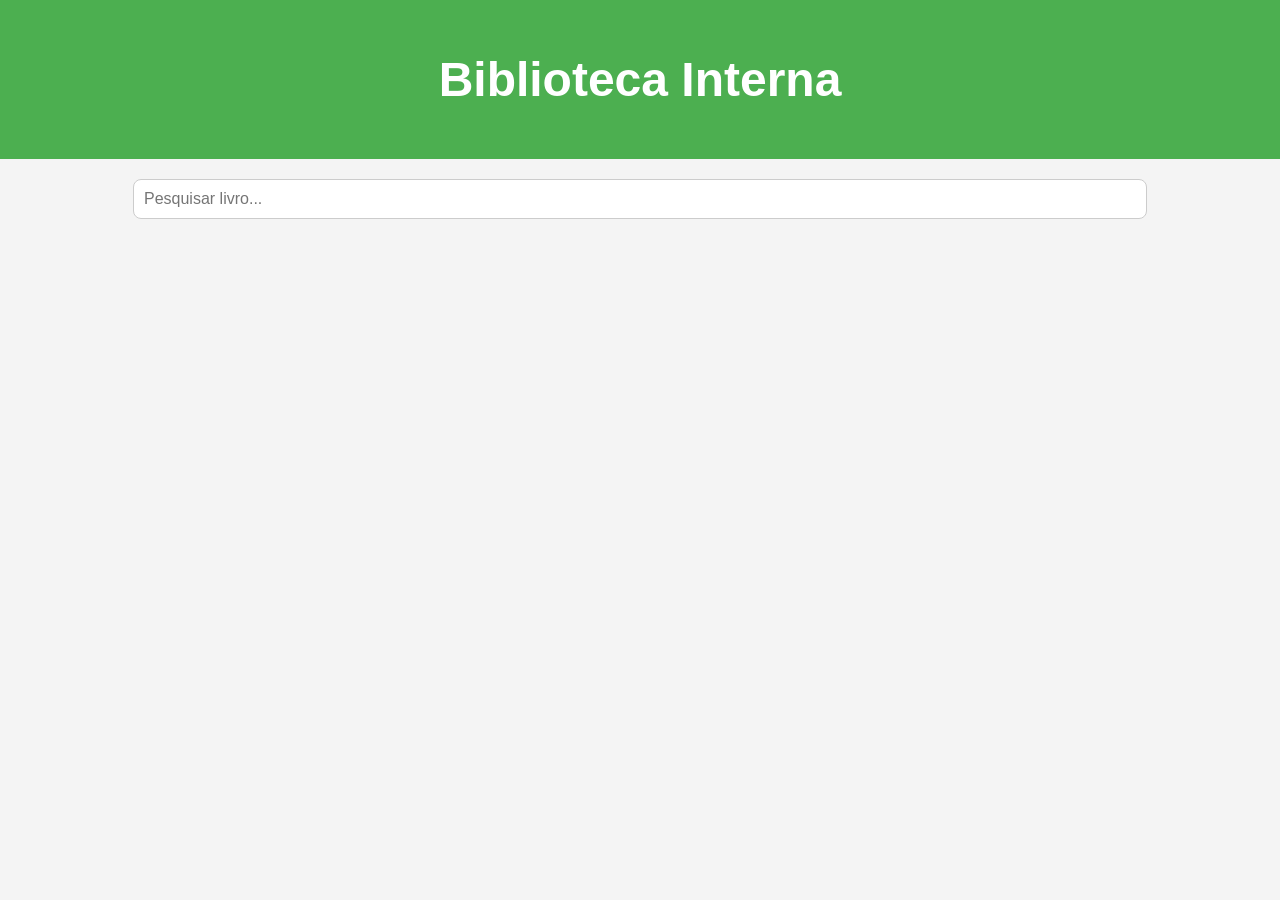
<file: index.html>
<!DOCTYPE html>
<html lang="pt-BR">
<head>
<meta charset="UTF-8" />
<meta name="viewport" content="width=device-width, initial-scale=1.0" />
<title>Biblioteca Interna</title>
<link rel="stylesheet" href="style.css" />
</head>
<body>
<header>
<h1>Biblioteca Interna</h1>
</header>


<main>
<section class="search-box">
<input type="text" id="searchInput" placeholder="Pesquisar livro..." />
</section>


<section id="booksContainer" class="books"></section>
</main>


<script src="data.js"></script>
<script src="script.js"></script>
</body>
</html>
</file>
<file: style.css>
body {
margin: 0;
font-family: Arial, Helvetica, sans-serif;
background: #f4f4f4;
}


header {
background: #4caf50;
padding: 20px;
text-align: center;
color: white;
font-size: 24px;
}


.search-box {
padding: 20px;
text-align: center;
}


.search-box input {
width: 80%;
padding: 10px;
font-size: 16px;
border-radius: 8px;
border: 1px solid #ccc;
}


.books {
display: grid;
grid-template-columns: repeat(auto-fit, minmax(250px, 1fr));
gap: 20px;
padding: 20px;
}


.book {
background: white;
padding: 15px;
border-radius: 10px;
box-shadow: 0 2px 5px rgba(0,0,0,0.1);
}


.book h3 {
margin: 0 0 10px 0;
}


.book p {
font-size: 14px;
color: #444;
}
</file>
